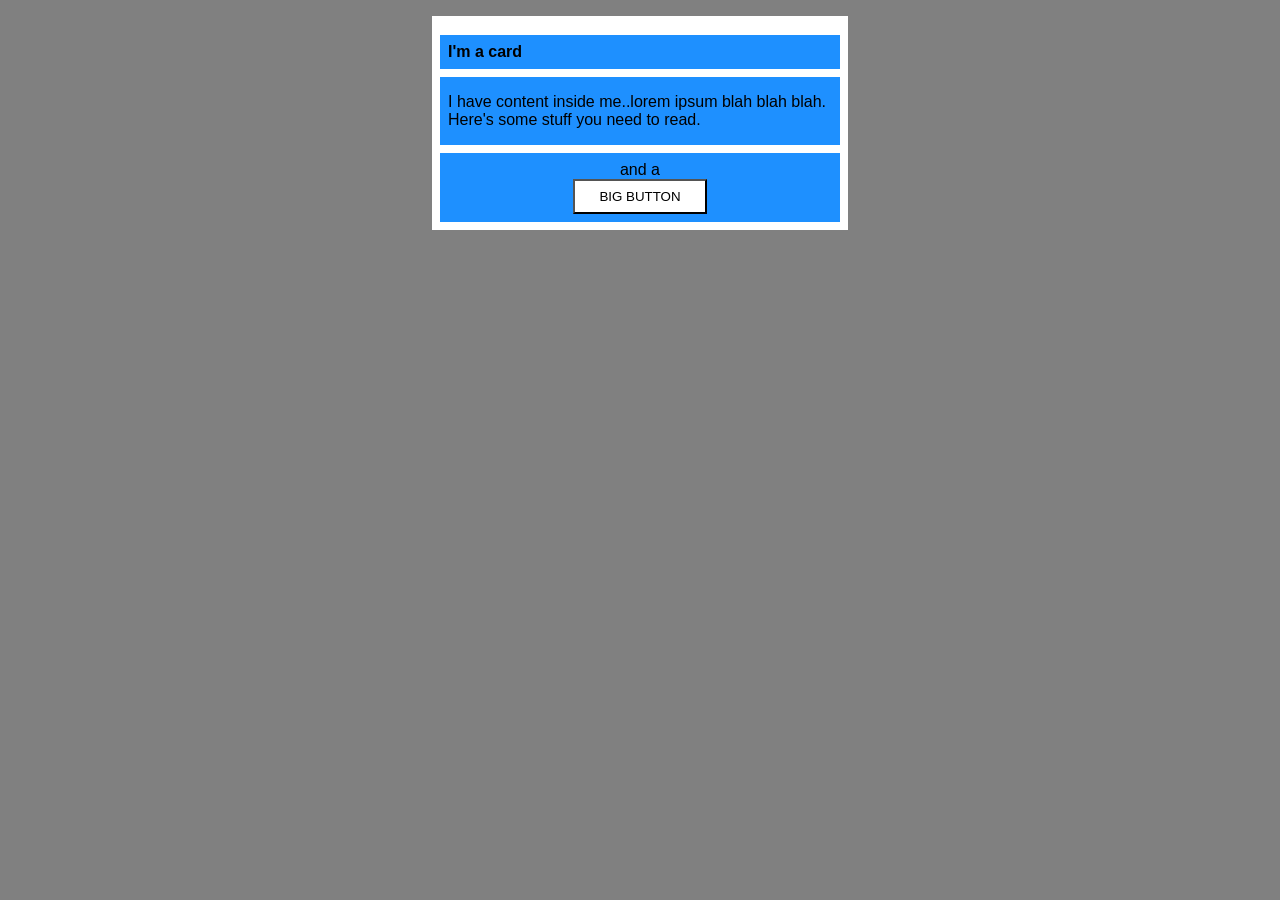
<file: foundations/block-and-inline/02-margin-and-padding-2/index.html>
<!DOCTYPE html>
<html lang="en">
  <head>
    <meta charset="UTF-8">
    <meta http-equiv="X-UA-Compatible" content="IE=edge">
    <meta name="viewport" content="width=device-width, initial-scale=1.0">
    <title>Margin and Padding exercise 2</title>
    <link rel="stylesheet" href="style.css">
  </head>
  <body>
    <div class="card">
      <h1 class="title">I'm a card</h1>
      <div class="content">I have content inside me..lorem ipsum blah blah blah. Here's some stuff you need to read.</div>
      <div class="button-container">and a <button>BIG BUTTON</button>
      </div>
    </div>
  </body>
</html>
</file>
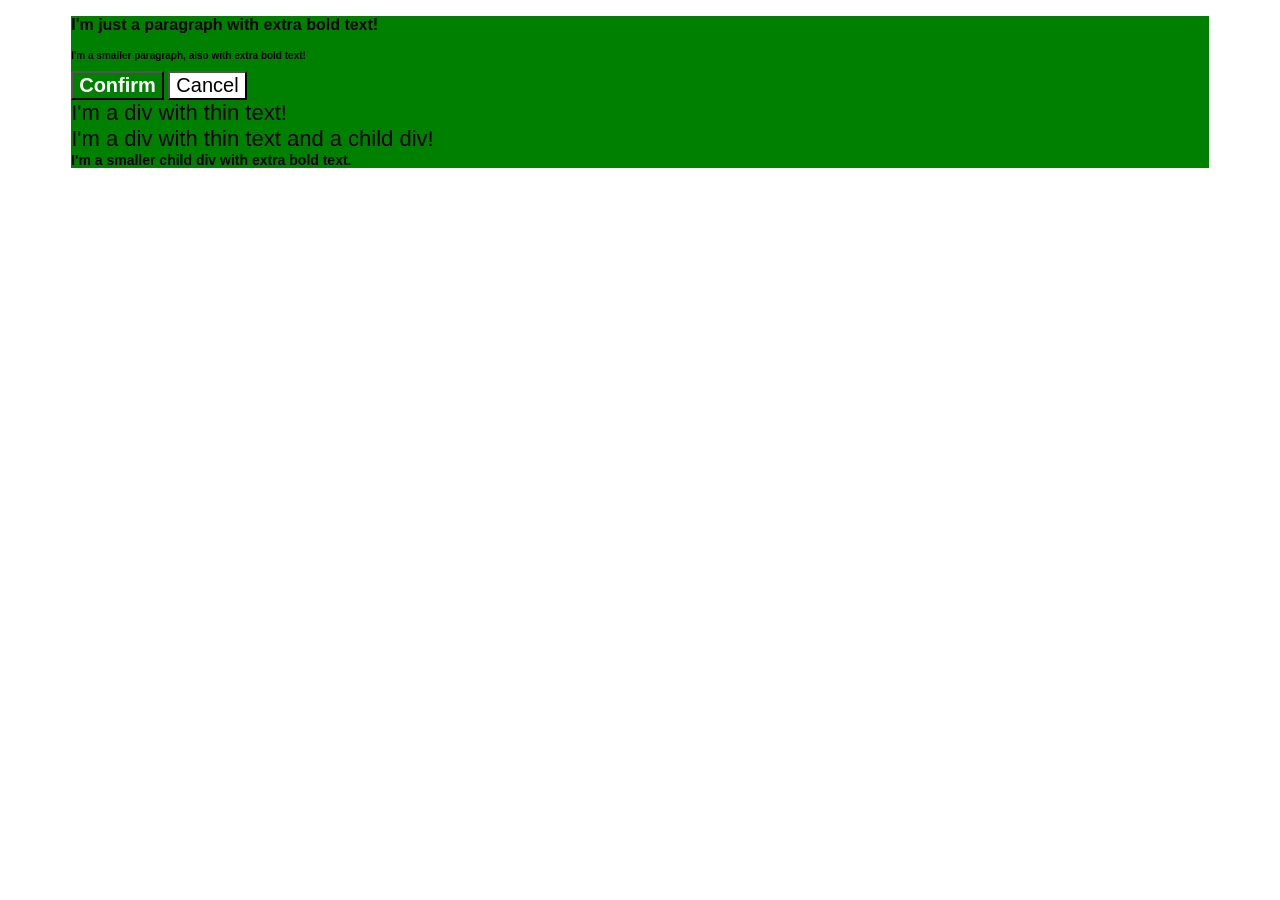
<file: foundations/cascade/01-cascade-fix/index.html>
<!DOCTYPE html>
<html lang="en">
  <head>
    <meta charset="UTF-8">
    <meta http-equiv="X-UA-Compatible" content="IE=edge">
    <meta name="viewport" content="width=device-width, initial-scale=1.0">
    <title>Fix the Cascade</title>
    <link rel="stylesheet" href="style.css">
  </head>
  <body>
    <div class="container">
        <p class="para">I'm just a paragraph with extra bold text!</p>
        <p class="para small-para">I'm a smaller paragraph, also with extra bold text!</p>

        <button id="confirm-button" class="button confirm">Confirm</button>
        <button id="cancel-button" class="button cancel">Cancel</button>

        <div class="text">I'm a div with thin text!</div>
        <div class="text">I'm a div with thin text and a child div!
        <div class="text child">I'm a smaller child div with extra bold text.</div>
        </div>
    </div>

  </body>
</html>
</file>
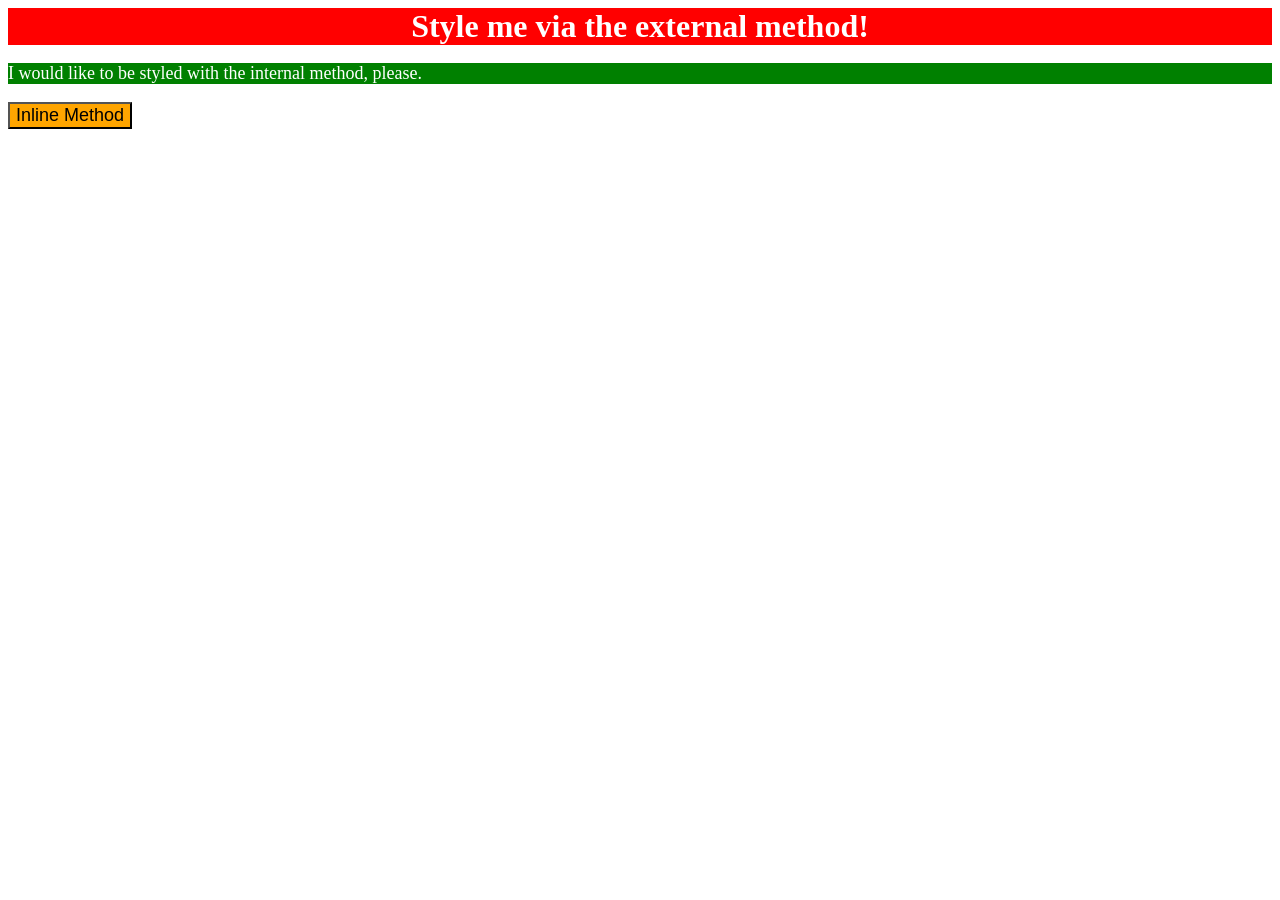
<file: foundations/intro-to-css/01-css-methods/index.html>
<!DOCTYPE html>
<html lang="en">
  <head>
    <meta charset="UTF-8">
    <meta http-equiv="X-UA-Compatible" content="IE=edge">
    <meta name="viewport" content="width=device-width, initial-scale=1.0">
    <link rel="stylesheet" href="style.css">
    <title>Methods for Adding CSS</title>

    <style>
      p {
        background: green;
        color: white;
        font-size: 18px;
      }
    </style>
  </head>
  <body>
    <div>Style me via the external method!</div>
    <p>I would like to be styled with the internal method, please.</p>
    <button style="background-color: orange; font-size: 18px;">Inline Method</button>
  </body>
</html>
</file>
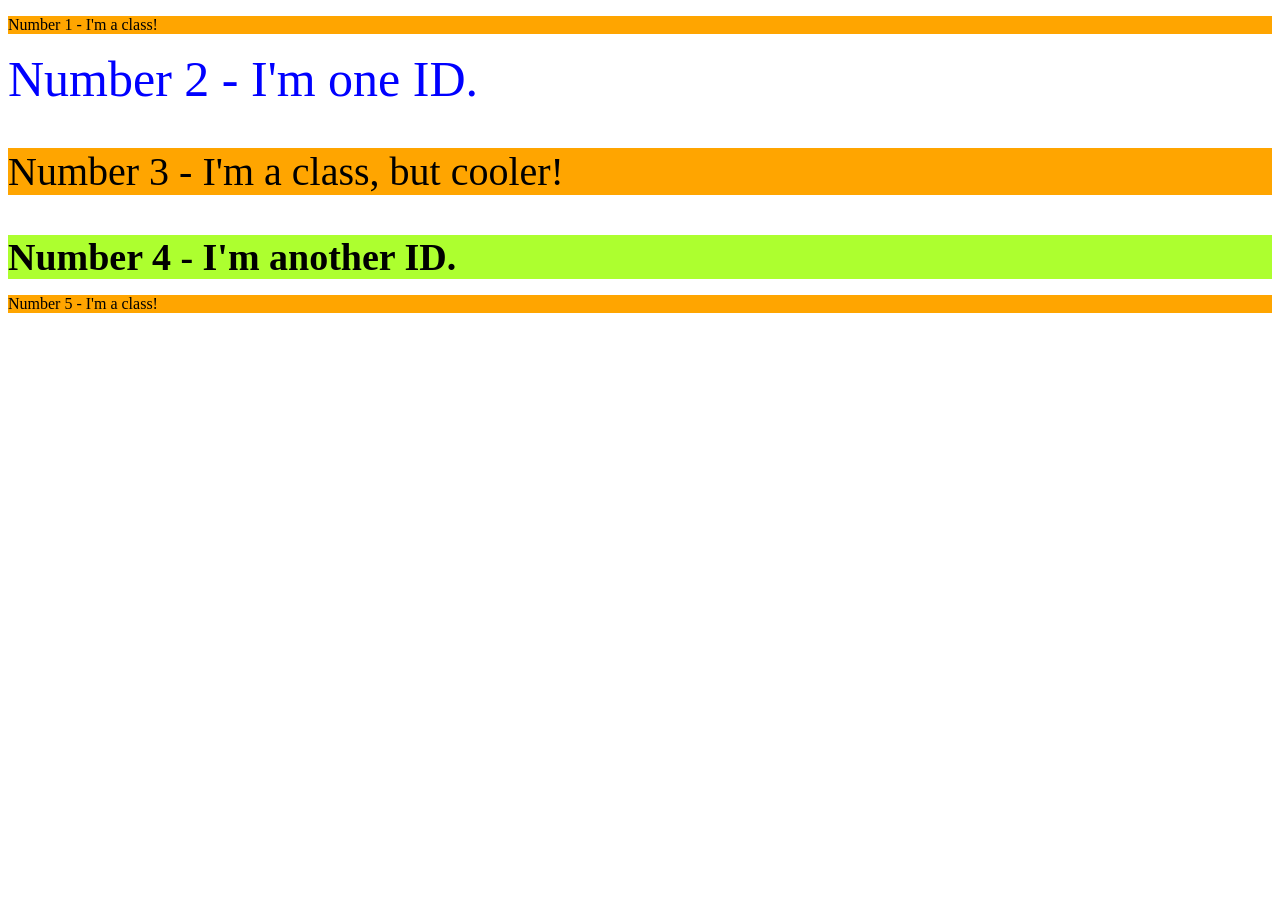
<file: foundations/intro-to-css/02-class-id-selectors/index.html>
<!DOCTYPE html>
<html lang="en">
  <head>
    <meta charset="UTF-8">
    <meta http-equiv="X-UA-Compatible" content="IE=edge">
    <meta name="viewport" content="width=device-width, initial-scale=1.0">
    <title>Class and ID Selectors</title>
    <link rel="stylesheet" href="style.css">
  </head>
  <body>
    <p class="num1">Number 1 - I'm a class!</p>
    <div id="num2">Number 2 - I'm one ID.</div>
    <p class="num3">Number 3 - I'm a class, but cooler!</p>
    <div class="num4">Number 4 - I'm another ID.</div>
    <p class="num5">Number 5 - I'm a class!</p>
  </body>
</html>
</file>
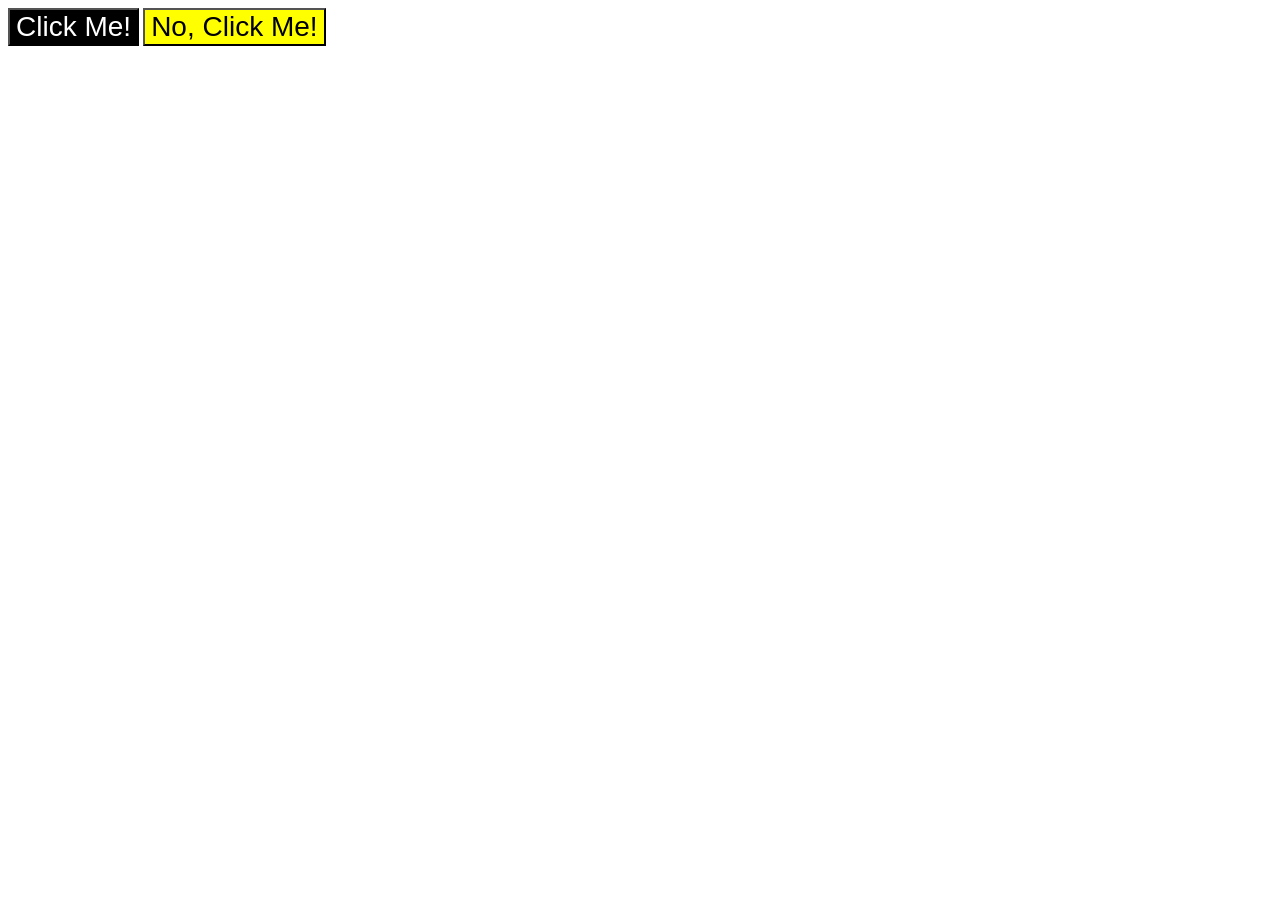
<file: foundations/intro-to-css/03-grouping-selectors/index.html>
<!DOCTYPE html>
<html lang="en">
  <head>
    <meta charset="UTF-8">
    <meta http-equiv="X-UA-Compatible" content="IE=edge">
    <meta name="viewport" content="width=device-width, initial-scale=1.0">
    <title>Grouping Selectors</title>
    <link rel="stylesheet" href="style.css">
  </head>
  <body>
    <button class="btn btn1">Click Me!</button>
    <button class="btn btn2">No, Click Me!</button>
  </body>
</html>
</file>
<file: foundations/block-and-inline/02-margin-and-padding-2/style.css>
body {
  background: gray;
  font-family: sans-serif;
}

.card {
  width: 400px;
  background: white;
  margin: 16px auto;
}

.title,
.content,
.button-container {
  background: dodgerblue;
}

button {
  background: white;
}

/* SOLUTION */

/* disclaimer: duplicating the selectors here isn't best practice.
In your solution you probably put it right inside the existing selectors,
which _is_ the best practice.

We separated it out here to make it extra clear what has changed. */

.card {
  padding: 8px;
}

.title {
  margin-bottom: 8px;
  font-size: 16px;
  padding: 8px;
}

.content {
  margin-bottom: 8px;
  padding: 16px 8px;
}

.button-container {
  text-align: center;
  padding: 8px;
}

button {
  display: block;
  margin: 0 auto;
  padding: 8px 24px;
}
</file>
<file: foundations/cascade/01-cascade-fix/style.css>
body {
  font-family: Arial, Helvetica, sans-serif;
}

.container {
  background-color: green;
  max-width: 90%;
  width: 100%;
  margin: 0 auto;
}

.para,
.small-para {
  color: hsl(0, 0%, 0%);
  font-weight: bolder;
}

.small-para {
  font-size: 10px;
}


.confirm {
  background: green;
  color: white;
  font-weight: bold;
} 

.cancel {
  background-color: white;
}

.button {
  /* background-color: rgb(255, 255, 255); */
  /* color: rgb(0, 0, 0); */
  font-size: 20px;
}

div.text.child {
  /* color: rgb(0, 0, 0); */
  font-weight: bolder;
  font-size: 14px;
}

div.text {
  color: rgb(0, 0, 0);
  font-size: 22px;
  /* font-weight: 100; */
}
</file>
<file: foundations/intro-to-css/01-css-methods/style.css>
div {
    background-color: red;
    color: white;
    text-align: center;
    font-size: 32px;
    font-weight: bold;
}
</file>
<file: foundations/intro-to-css/02-class-id-selectors/style.css>
/* Add CSS Styling */
.num1, .num3, .num5 {
    background-color: orange;
}

.num3 {
    font-size: 40px;
}

#num2 {
    color: blue;
    font-size: 50px;
}

.num4 {
    background-color: greenyellow;
    font-weight: bold;
    font-size: 38px;
}
</file>
<file: foundations/intro-to-css/03-grouping-selectors/style.css>
/* Add CSS Styling */
.btn {
    font-size: 28px;
    font-family: Helvetica, 'Times New Roman', sans-serif;
}
.btn1 {
    background-color: black;
    color: white;
}

.btn2 {
    background-color: yellow;
}
</file>
